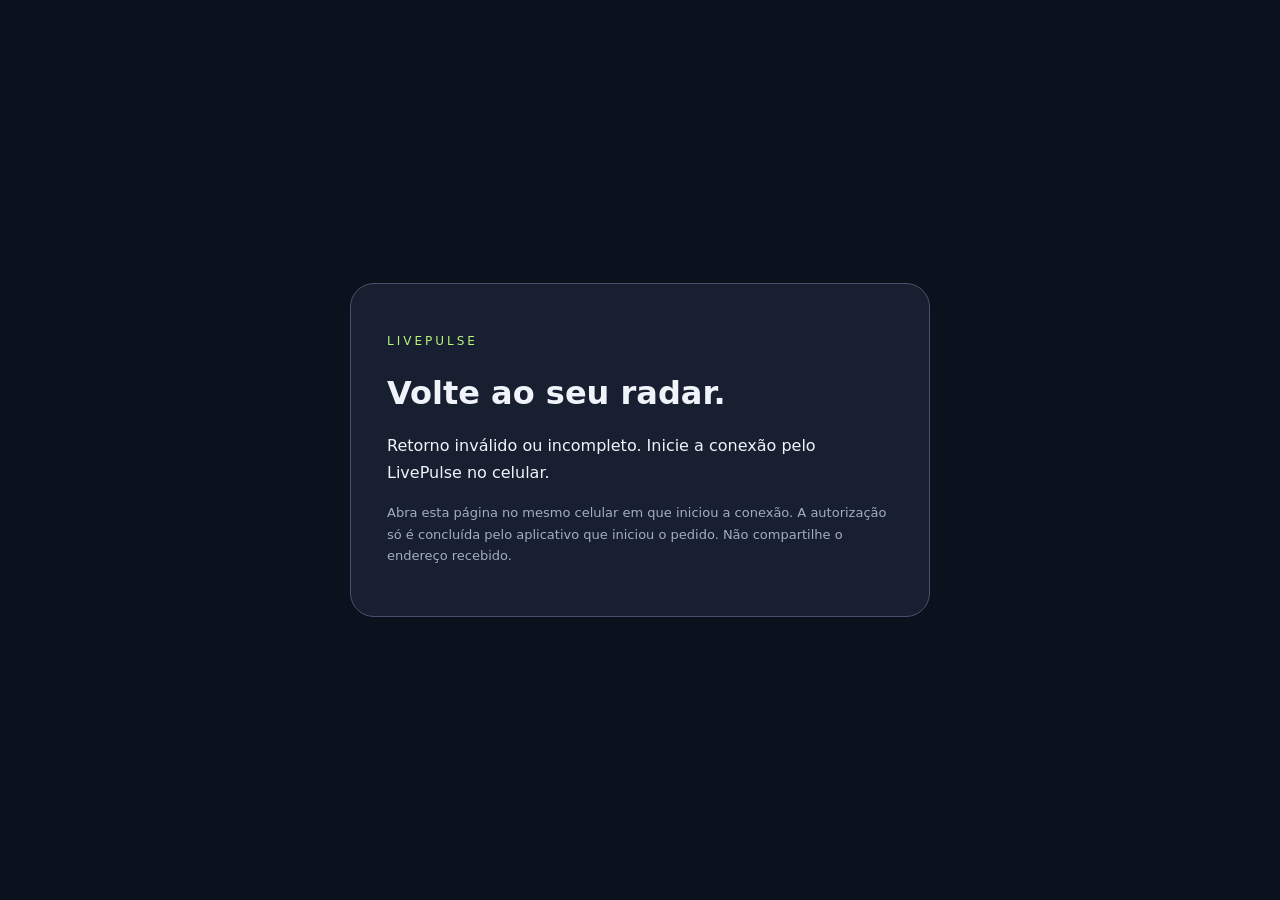
<file: docs/kick-callback.html>
<!doctype html><html lang="pt-BR"><head><meta charset="utf-8"><meta name="viewport" content="width=device-width,initial-scale=1"><meta name="referrer" content="no-referrer"><meta http-equiv="Content-Security-Policy" content="default-src 'none'; script-src 'self'; style-src 'self'; base-uri 'none'; form-action 'none'; object-src 'none'; connect-src 'none'"><title>Voltar ao LivePulse</title><link rel="stylesheet" href="kick-callback.css"></head><body><main><p class="brand">LIVEPULSE</p><h1>Volte ao seu radar.</h1><p id="message" role="status">Verificando o retorno da Kick…</p><a id="continue" hidden>Continuar no LivePulse</a><p class="small">Abra esta página no mesmo celular em que iniciou a conexão. A autorização só é concluída pelo aplicativo que iniciou o pedido. Não compartilhe o endereço recebido.</p></main><script src="kick-callback.js"></script></body></html>
</file>
<file: docs/kick-callback.css>
*{box-sizing:border-box}body{margin:0;background:#0b121e;color:#f0f4fa;font:16px/1.65 system-ui,sans-serif;min-height:100vh;display:grid;place-items:center;padding:24px}main{max-width:580px;padding:36px;border:1px solid #49516c;border-radius:24px;background:#171f30}.brand{color:#b8f57c;letter-spacing:3px;font-size:12px}h1{font-size:32px;line-height:1.2}a{display:block;color:#152013;background:#b8f57c;text-decoration:none;border-radius:12px;padding:15px;text-align:center;font-weight:700;margin:25px 0}a[hidden]{display:none}.small{color:#a2aec3;font-size:13px}
</file>
